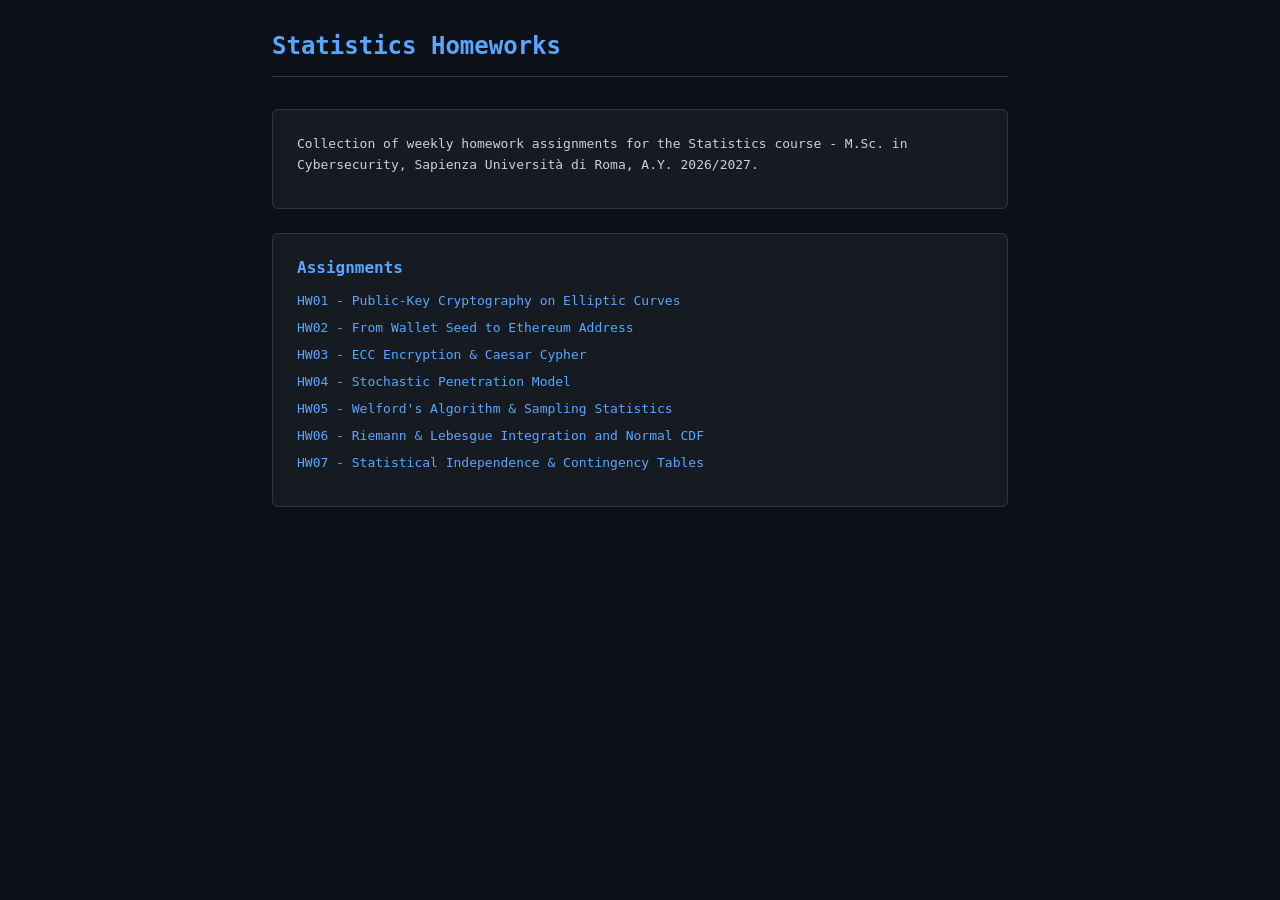
<file: index.html>
<!DOCTYPE html>
<html lang="en">
<head>
    <meta charset="UTF-8">
    <meta name="viewport" content="width=device-width, initial-scale=1.0">
    <title>Statistics Homeworks</title>
    <link rel="stylesheet" href="style.css">
</head>
<body>

    <h1>Statistics Homeworks</h1>

    <section id="intro">
        <p>
            Collection of weekly homework assignments for the Statistics course - 
            M.Sc. in Cybersecurity, Sapienza Università di Roma, A.Y. 2026/2027.
        </p>
    </section>

    <section id="homeworks">
        <h2>Assignments</h2>
        <ul>
            <li>
                <a href="./hw01/">HW01 - Public-Key Cryptography on Elliptic Curves</a>
            </li>
            <li>
                <a href="./hw02/">HW02 - From Wallet Seed to Ethereum Address</a>
            </li>
            <li>
                <a href="./hw03/">HW03 - ECC Encryption & Caesar Cypher</a>
            </li>
            <li>
                <a href="./hw04/">HW04 - Stochastic Penetration Model</a>
            </li>
            <li>
                <a href="./hw05/">HW05 - Welford's Algorithm & Sampling Statistics</a>
            </li>
            <li>
                <a href="./hw06/">HW06 - Riemann & Lebesgue Integration and Normal CDF</a>
            </li>
            <li>
                <a href="./hw07/">HW07 - Statistical Independence & Contingency Tables</a>
            </li>
        </ul>
    </section>

</body>
</html>
</file>
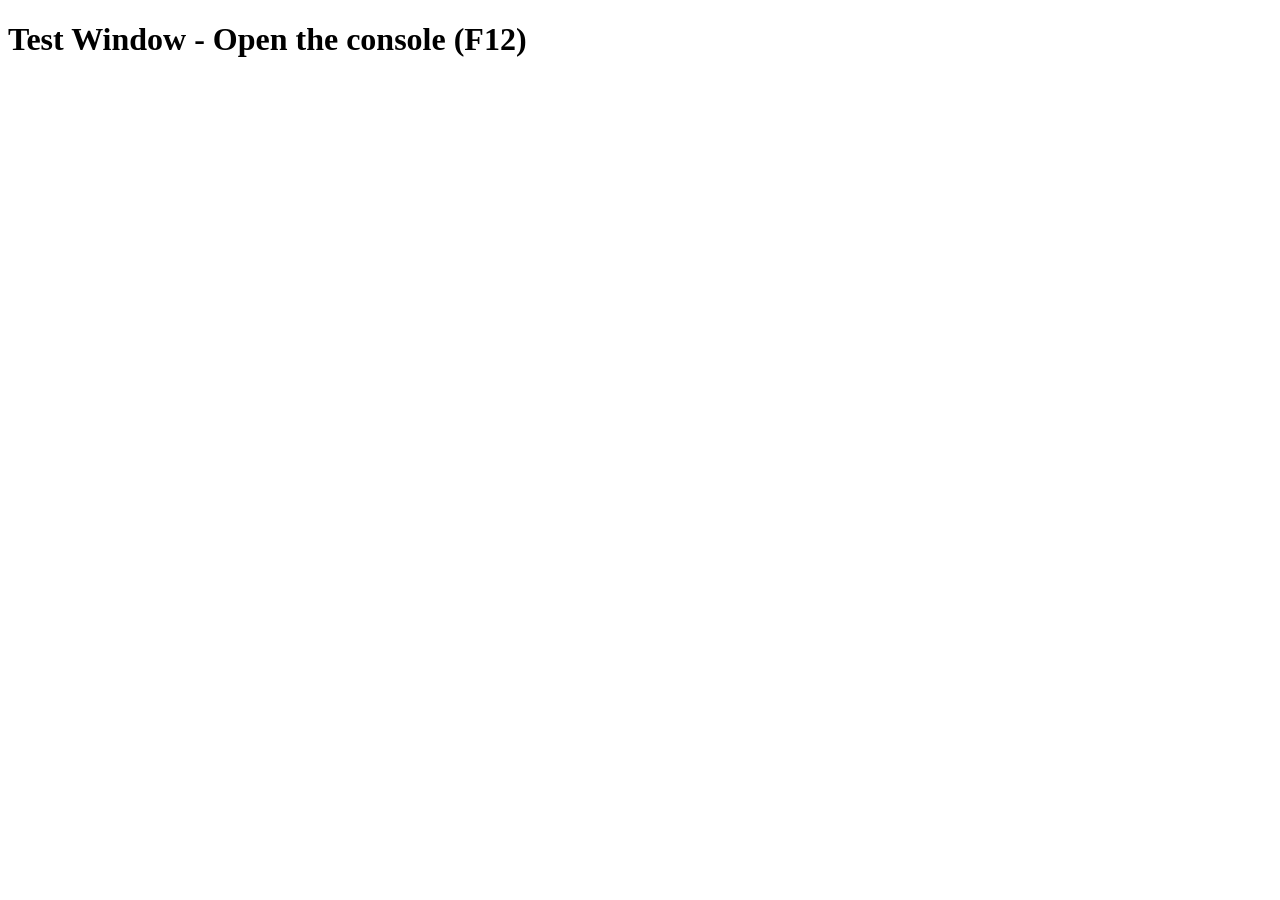
<file: hw01/tests/test.html>
<!DOCTYPE html>
<html lang="en">
<head>
    <meta charset="UTF-8">
    <title>Elliptic Curve Tests</title>
</head>
<body>
    <h1>Test Window - Open the console (F12)</h1>
    <script type="module" src="test.js"></script>
</body>
</html>
</file>
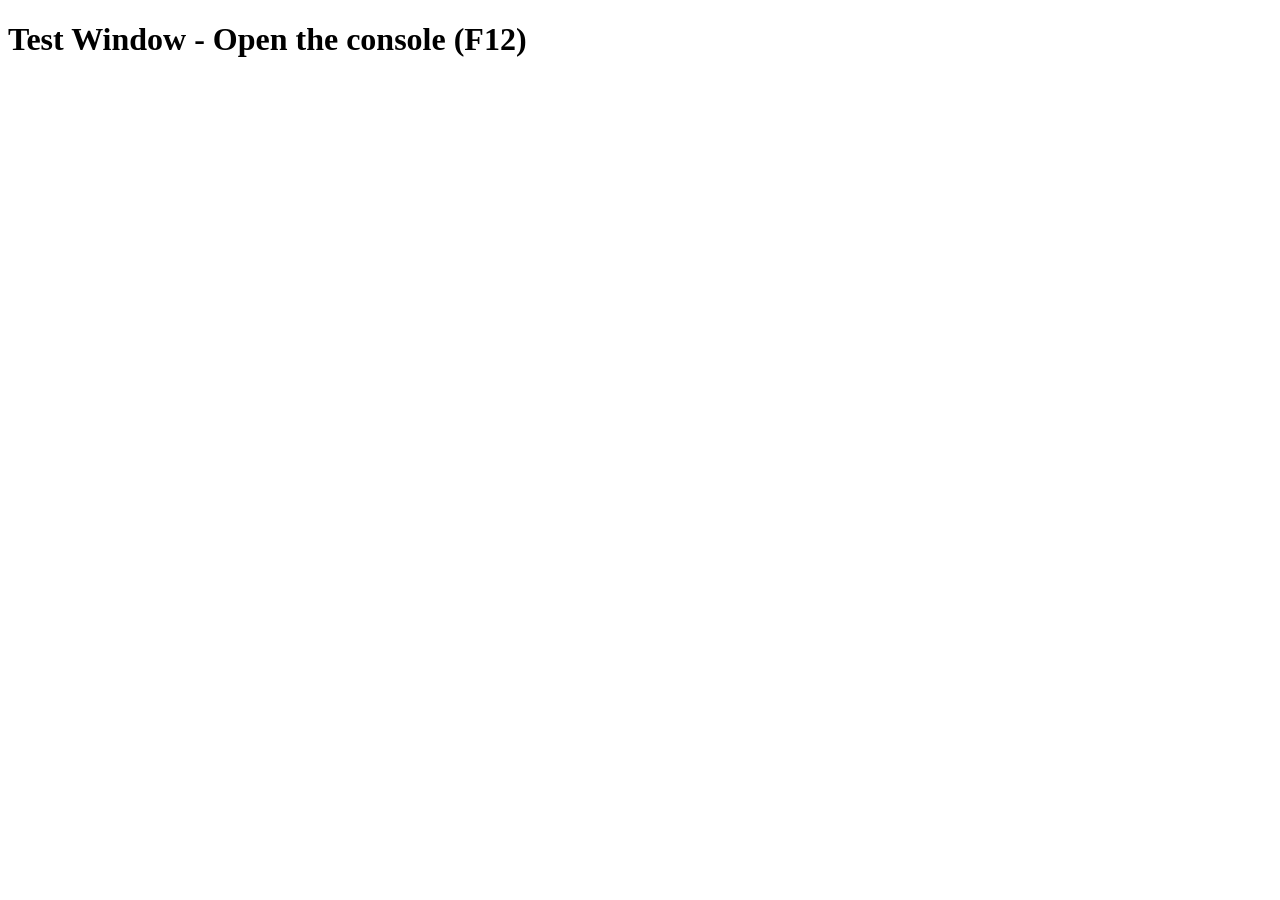
<file: hw03/tests/test.html>
<!DOCTYPE html>
<html lang="en">
<head>
    <meta charset="UTF-8">
    <title>HW03 Tests</title>
    <link rel="icon" href="data:,">
</head>
<body>
    <h1>Test Window - Open the console (F12)</h1>
    <script type="module" src="test.js"></script>
</body>
</html>
</file>
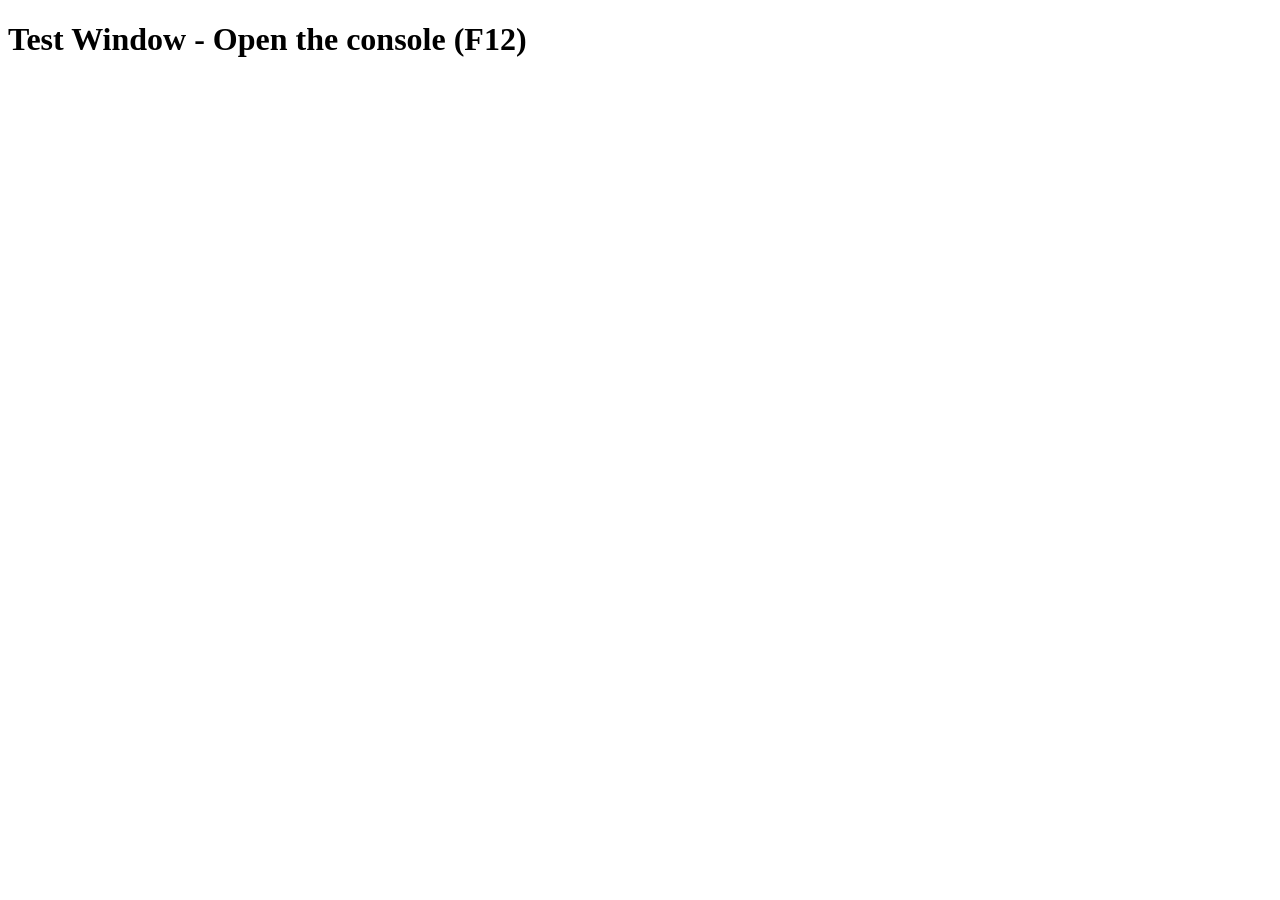
<file: hw04/tests/test.html>
<!DOCTYPE html>
<html lang="en">
<head>
    <meta charset="UTF-8">
    <title>HW04 Tests</title>
    <link rel="icon" href="data:,">
</head>
<body>
    <h1>Test Window - Open the console (F12)</h1>
    <script type="module" src="test.js"></script>
</body>
</html>
</file>
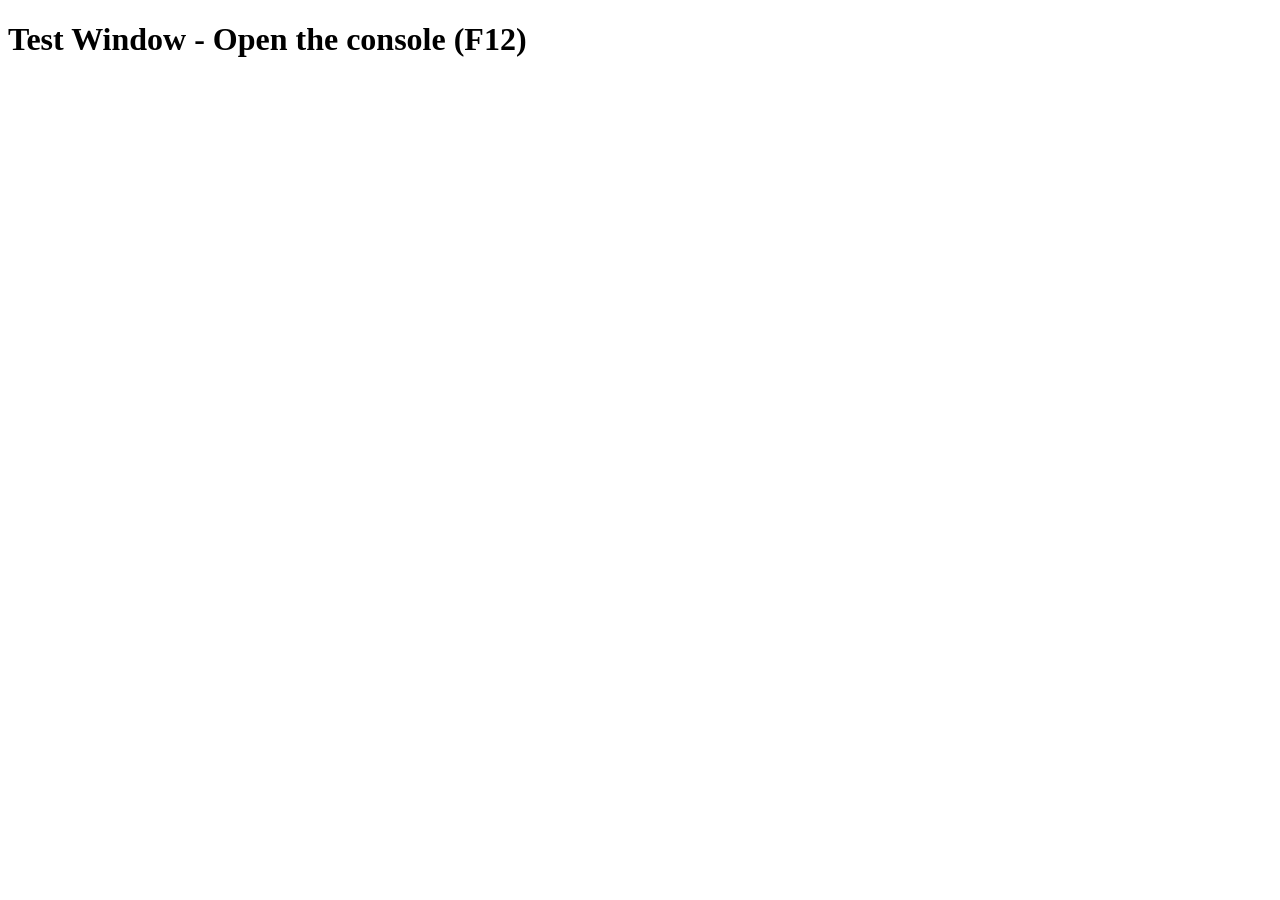
<file: hw05/tests/test.html>
<!DOCTYPE html>
<html lang="en">
<head>
    <meta charset="UTF-8">
    <title>HW05 Tests</title>
    <link rel="icon" href="data:,">
</head>
<body>
    <h1>Test Window - Open the console (F12)</h1>
    <script type="module" src="test.js"></script>
</body>
</html>
</file>
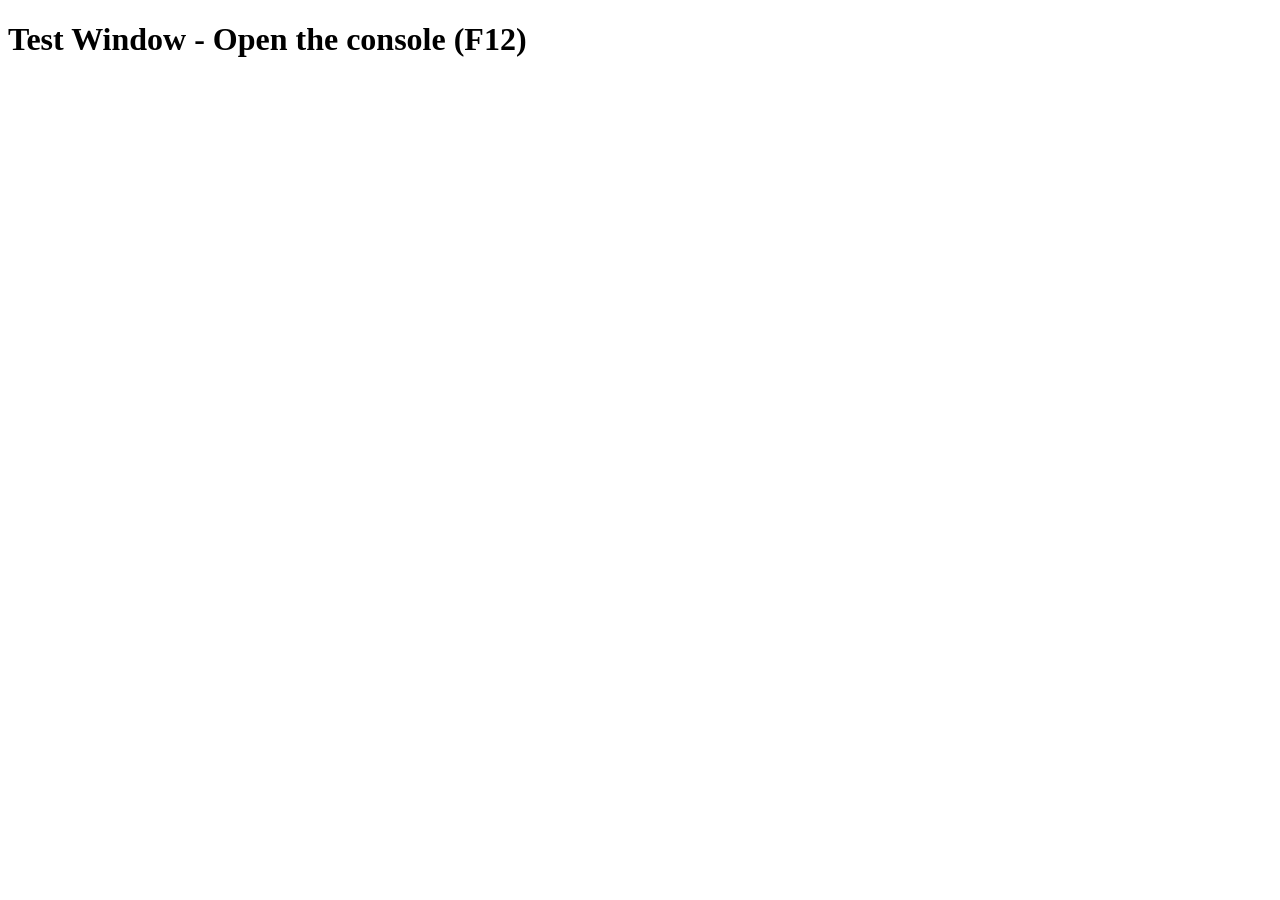
<file: hw06/tests/test.html>
<!DOCTYPE html>
<html lang="en">
<head>
    <meta charset="UTF-8">
    <title>HW06 Tests</title>
    <link rel="icon" href="data:,">
</head>
<body>
    <h1>Test Window - Open the console (F12)</h1>
    <script type="module" src="test.js"></script>
</body>
</html>
</file>
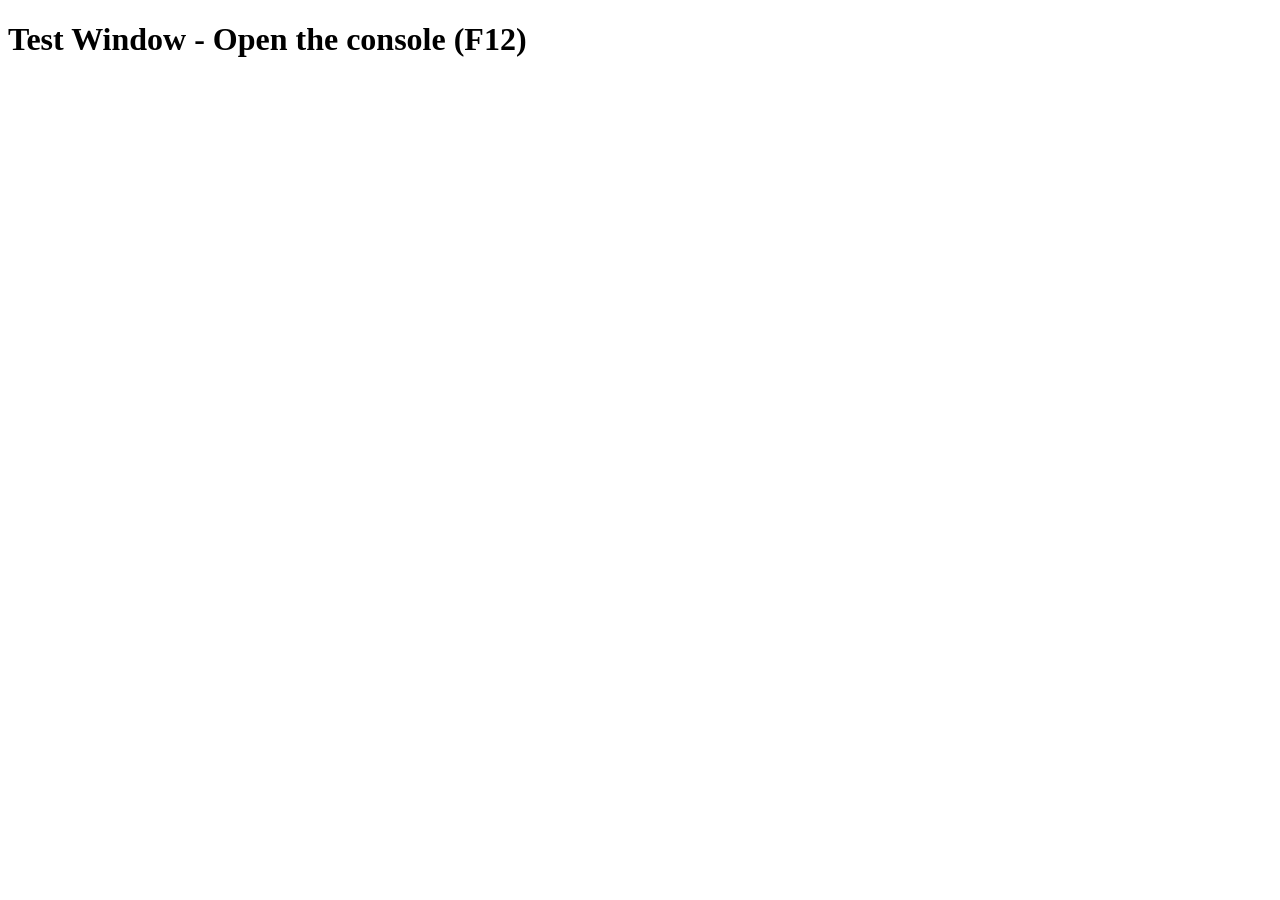
<file: hw07/tests/test.html>
<!DOCTYPE html>
<html lang="en">
<head>
    <meta charset="UTF-8">
    <title>HW07 Tests</title>
    <link rel="icon" href="data:,">
</head>
<body>
    <h1>Test Window - Open the console (F12)</h1>
    <script type="module" src="test.js"></script>
</body>
</html>
</file>
<file: style.css>
* {
    margin: 0;
    padding: 0;
    box-sizing: border-box;
}

body {
    font-family: monospace;
    background-color: #0d1117;
    color: #c9d1d9;
    max-width: 800px;
    margin: 0 auto;
    padding: 2rem;
}

h1 {
    color: #58a6ff;
    font-size: 1.5rem;
    margin-bottom: 2rem;
    border-bottom: 1px solid #30363d;
    padding-bottom: 1rem;
}

h2 {
    color: #58a6ff;
    font-size: 1rem;
    margin-bottom: 1rem;
}

section {
    background-color: #161b22;
    border: 1px solid #30363d;
    border-radius: 6px;
    padding: 1.5rem;
    margin-bottom: 1.5rem;
}

p {
    margin-bottom: 0.5rem;
    line-height: 1.6;
}

ul {
    list-style: none;
    padding: 0;
}

li {
    margin-bottom: 0.75rem;
}

a {
    color: #58a6ff;
    text-decoration: none;
}

a:hover {
    text-decoration: underline;
}
</file>
